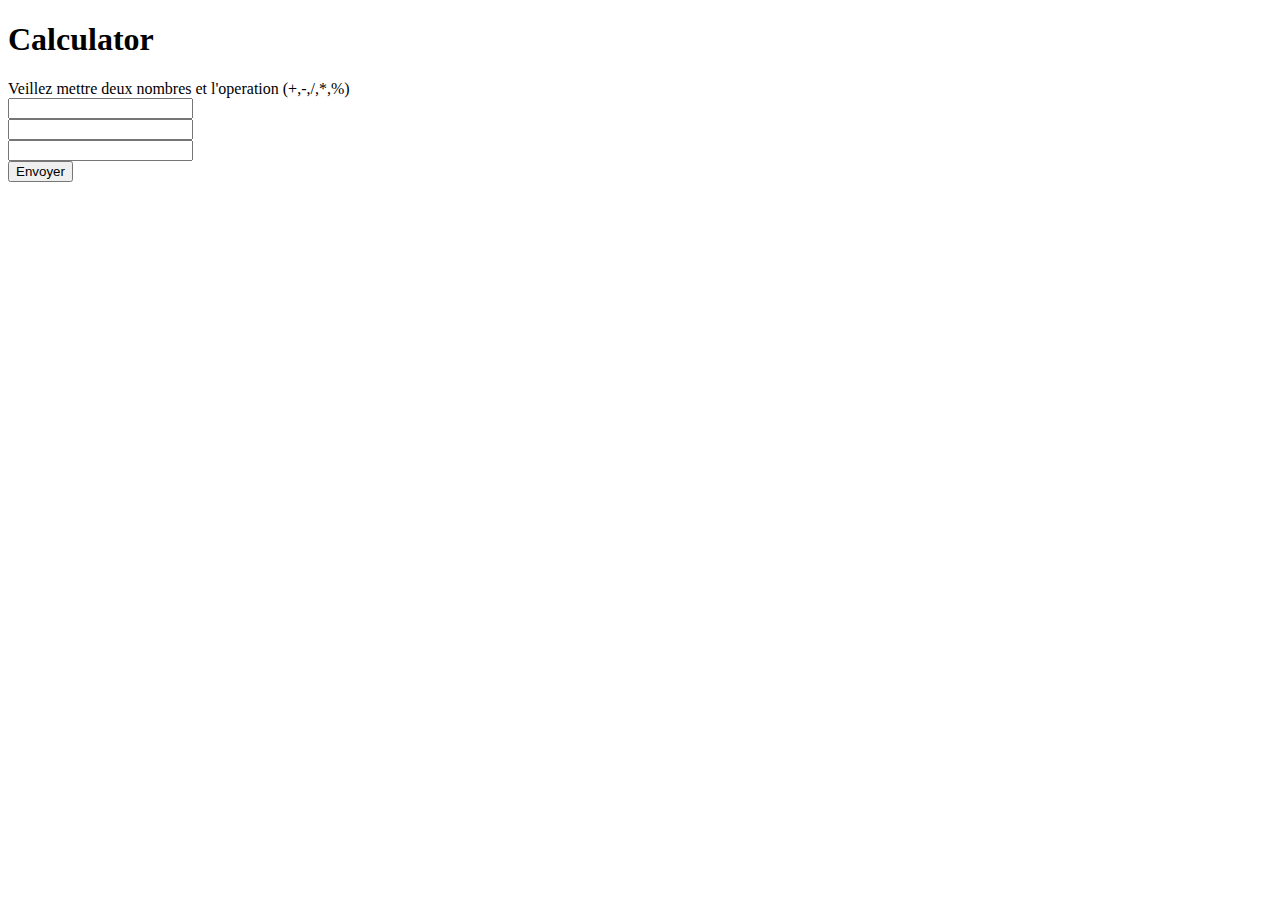
<file: src/main/resources/templates/Calculator/insert.html>
<!DOCTYPE html>
<html lang="en">
<head>
    <meta charset="UTF-8">
    <title>Title</title>
</head>
<body>
<h1>Calculator</h1>
<div>Veillez mettre deux nombres et l'operation (+,-,/,*,%)</div>
<form th:action="@{/Calculator/insert}" method="post" th:object="${result}">
    <div></div>
    <input id="one" th:field="*{one}">
    </div>
    <div>
    <input id="operand" th:field="*{operand}">
    </div>
    <div>
    <input id="two" th:field="*{two}">
    </div>
    <button type="submit">Envoyer</button>
</form>

</body>
</html>
</file>
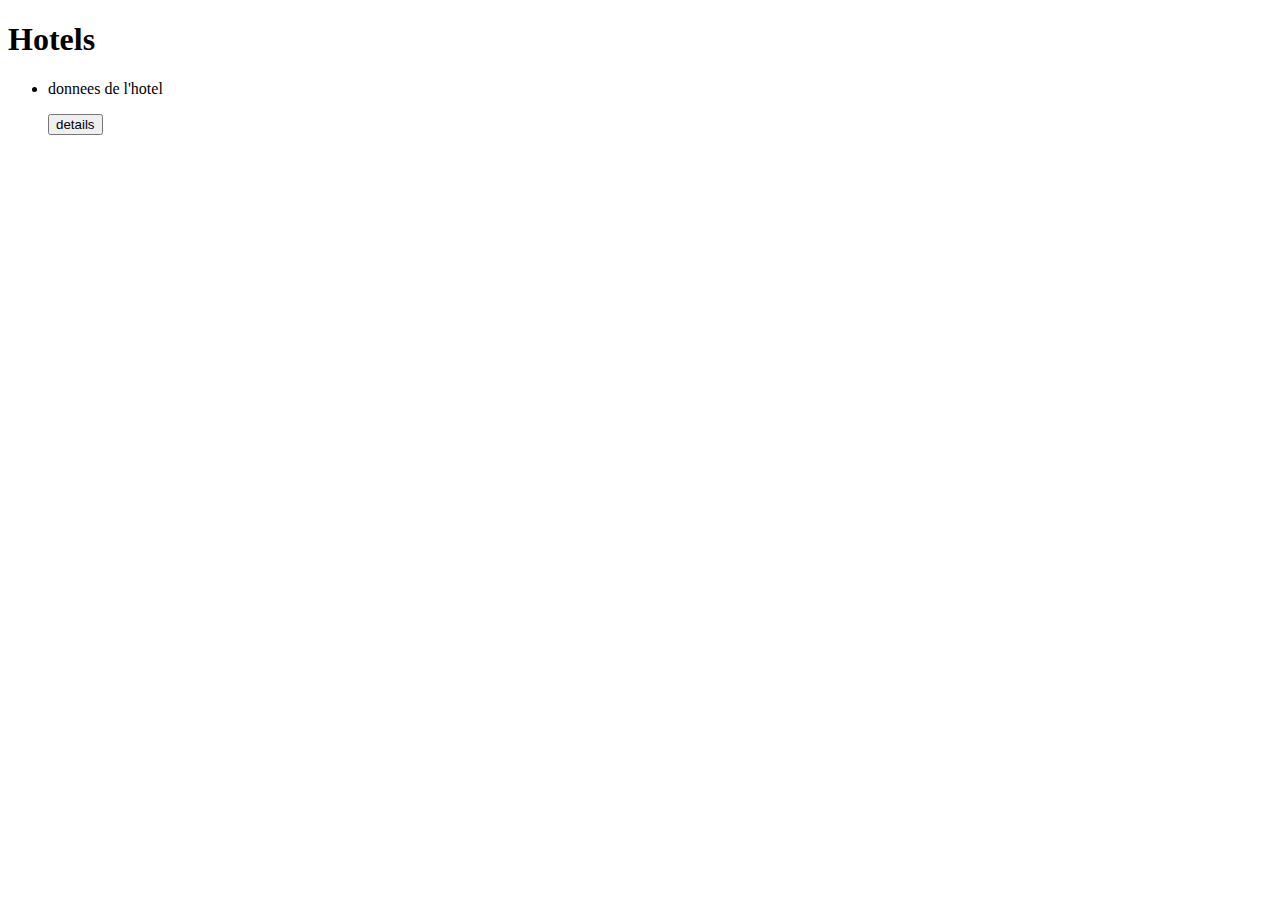
<file: src/main/resources/templates/hotel/all.html>
<!DOCTYPE html>
<html lang="en">
<head>
    <meta charset="UTF-8">
    <title>Title</title>
</head>
<body>
<h1>
    Hotels
</h1>


<ul>
    <li th:each="hotel: ${hotels}" th:object="${hotel}">
        <p th:text="|ID : *{id},
                         Nom: *{name},
                         nombre d''etoiles: *{starNumber},
                         Nom du receptionniste: *{receptionName},
                         Adresse: *{address}|">
            donnees de l'hotel </p>
        <a th:href="@{/hotel/{num}(num=*{id})}">
            <button>details</button>
        </a>
    </li>
</ul>
</body>
</html>
</file>
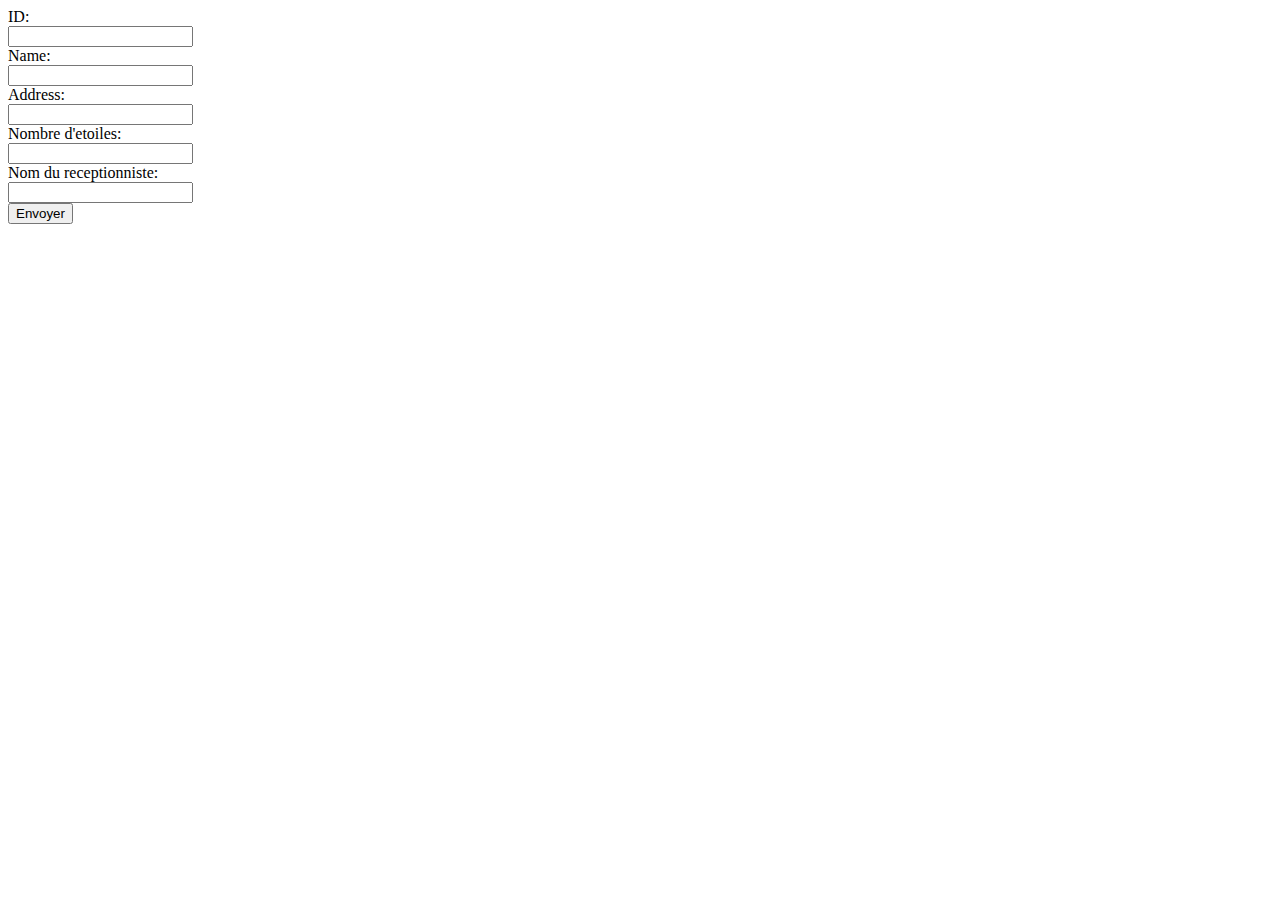
<file: src/main/resources/templates/hotel/new.html>
<!DOCTYPE html>
<html lang="en">
<head>
    <meta charset="UTF-8">
    <title>Title</title>
</head>
<body>

    <form th:action="@{/hotel/new}" method="post" th:object ="${hotel}">
        <div>
            <label for ="">ID:</label><br/>
            <input type="number" class="form-control" id="id-num" th:field="*{id}">
            <span th:if ="${#fields.hasErrors('id')}" th:errors="*{id}"></span>
        </div>

        <div>
            <label for ="">Name:</label><br/>
            <input type="text" id="hotel-name" th:field="*{name}">
        </div>

        <div>
            <label for ="">Address: </label><br/>
            <input type="text" id="hotel-address" th:field="*{address}">
        </div>

        <div>
            <label for ="">Nombre d'etoiles: </label><br/>
            <input type="text" id="hotel-stars" th:field="*{starNumber}">
        </div>

        <div>
            <label for ="">Nom du receptionniste: </label><br/>
            <input type="text" id="hotel-reception" th:field="*{receptionName}">
        </div>

        <button type="submit">Envoyer</button>

    </form>

</body>
</html>
</file>
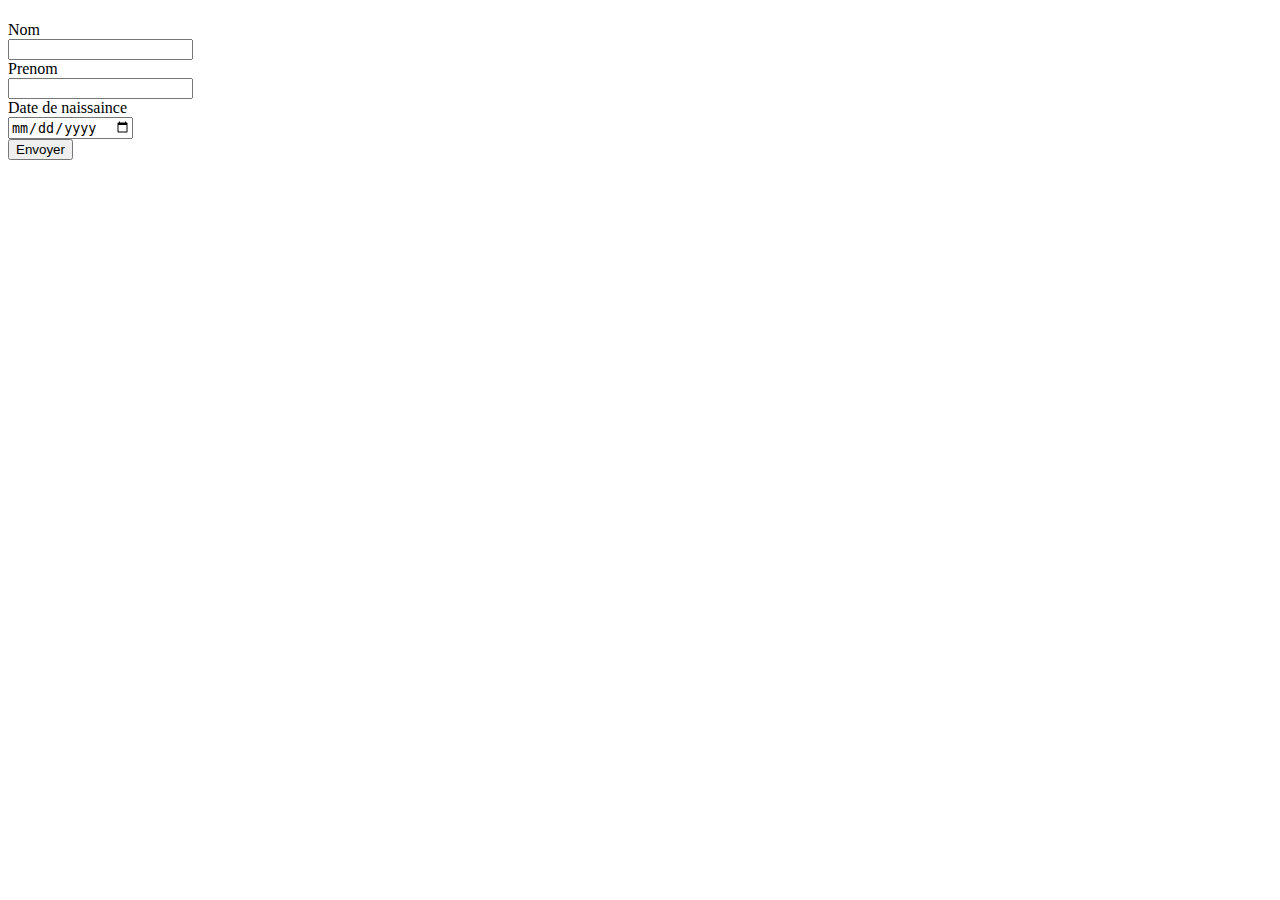
<file: src/main/resources/templates/person/add.html>
<!DOCTYPE html>
<html lang="en">
<head>
    <meta charset="UTF-8">
    <title>Title</title>
</head>
<body>
<h1></h1>
<form th:action="@{/person/add}" method="post" th:object="${person}">
    <div>
        <label for="">Nom</label></br>
        <input type="text" class="form-control" th:field="*{lastName}">
        <span th:if="${#fields.hasErrors('lastName')}" th:errors="*{lastName}"></span>
    </div>

    <div>
        <label for="">Prenom</label></br>
        <input type="text" class="form-control" th:field="*{firstName}">
        <span th:if="${#fields.hasErrors('firstName')}" th:errors="*{firstName}"></span>
    </div>

    <div>
        <label for="">Date de naissaince</label></br>
        <input type="date" class="form-control" th:field="*{birthdate}">
        <span th:if="${#fields.hasErrors('birthdate')}" th:errors="*{birthdate}"></span>
    </div>

    <button type="submit">Envoyer</button>

</form>

</body>
</html>
</file>
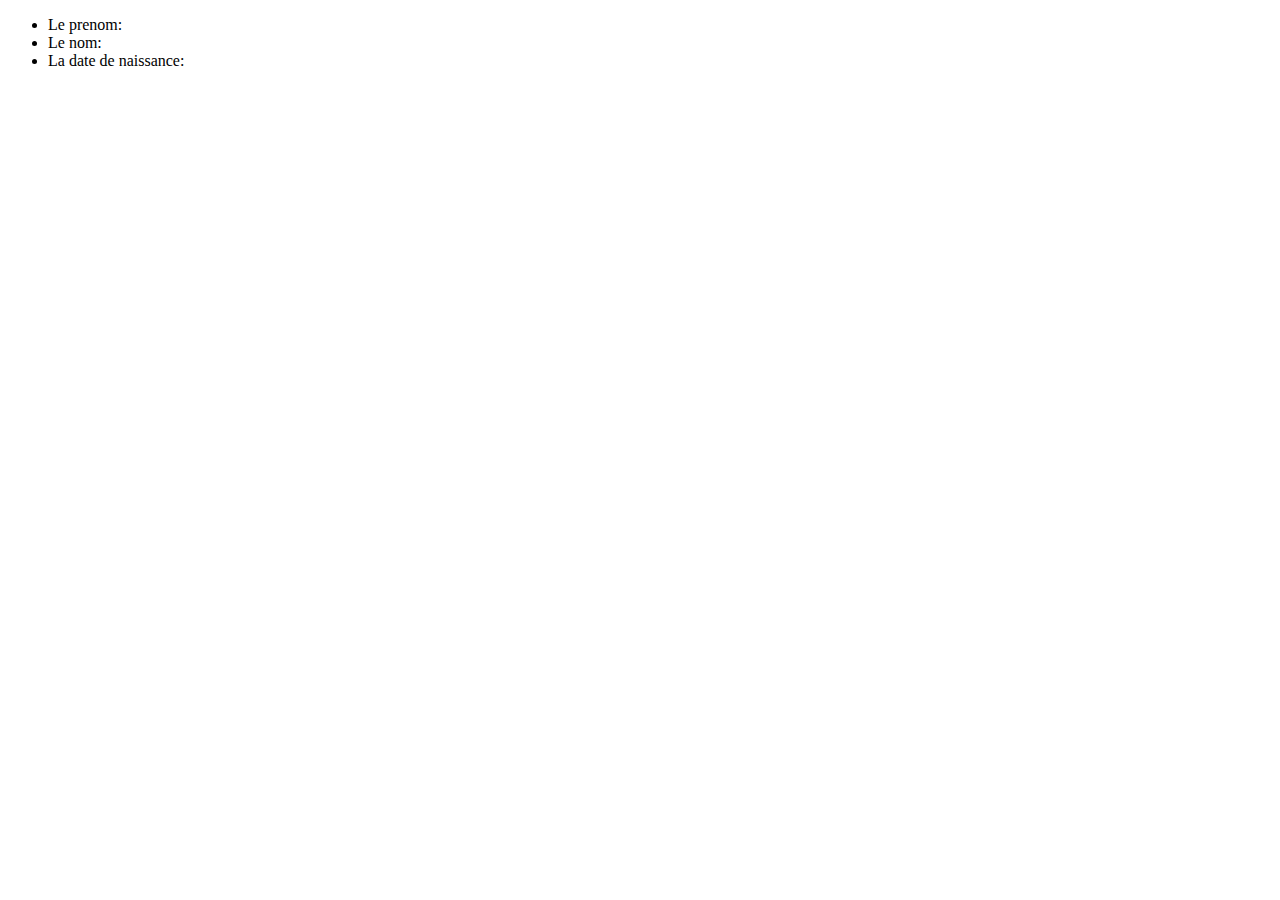
<file: src/main/resources/templates/person/show.html>
<!DOCTYPE html>
<html lang="en">
<head>
    <meta charset="UTF-8">
    <title>Title</title>
</head>
<body>

    <ul th:object="${person}">
        <li th:text="*{firstName}">Le prenom: </li>
        <li th:text="*{lastName}">Le nom: </li>
        <li th:if="*{birthdate}" th:text="*{birthdate}">La date de naissance: </li>
    </ul>

</body>
</html>
</file>
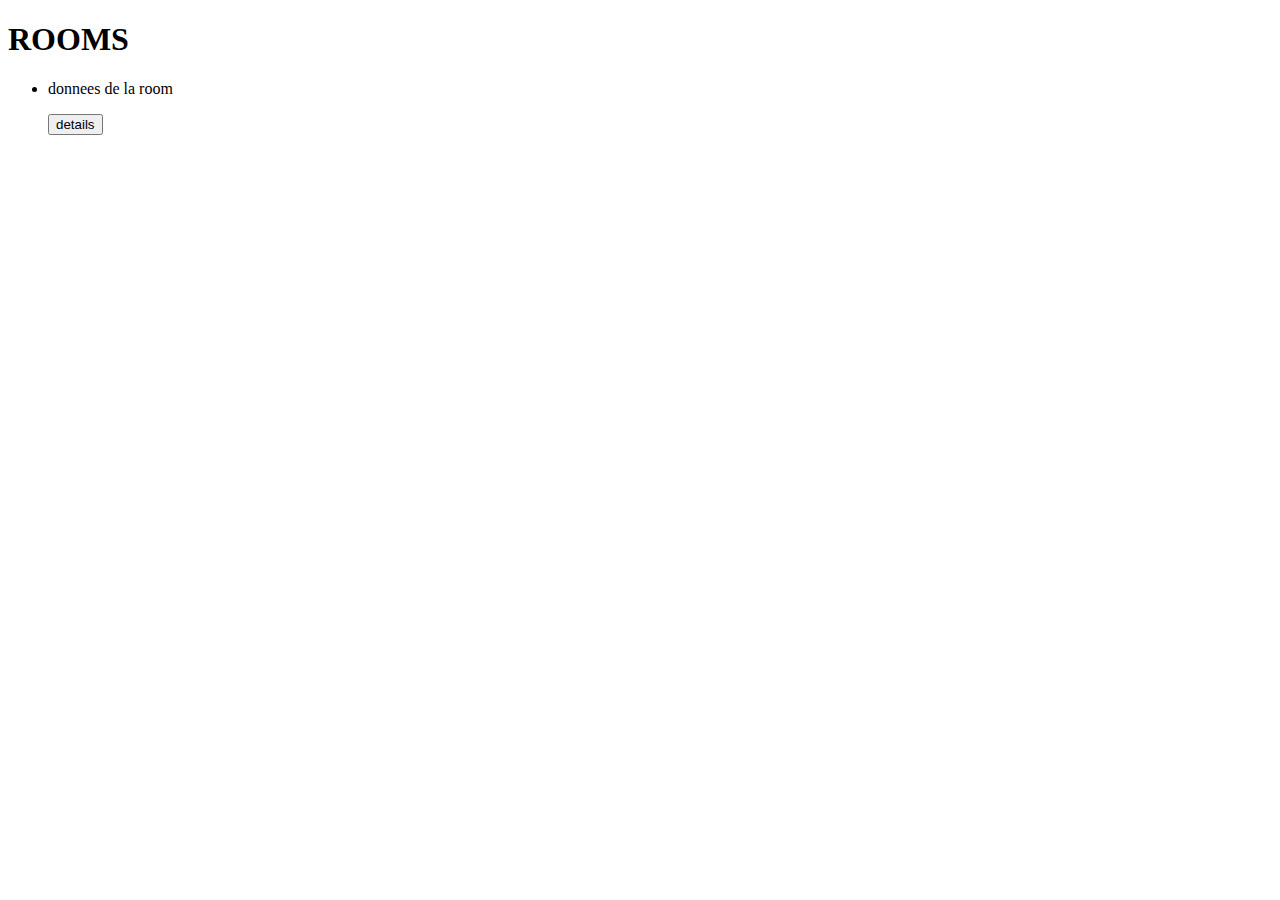
<file: src/main/resources/templates/room/all.html>
<!DOCTYPE html>
<html lang="en">
<head>
    <meta charset="UTF-8">
    <title>Title</title>
</head>
<body>
<h1>
    ROOMS
</h1>


<ul>
    <li th:each="room: ${rooms}" th:object="${room}">
        <p th:text="|numero : *{numRoom},
                         lits simples: *{nbrSimpleBed},
                         lits doubles: *{nbrDoubleBed}|">
            donnees de la room </p>
        <a th:href="@{/room/{num}(num=*{numRoom})}">
            <button>details</button>
        </a>
    </li>
</ul>
</body>
</html>
</file>
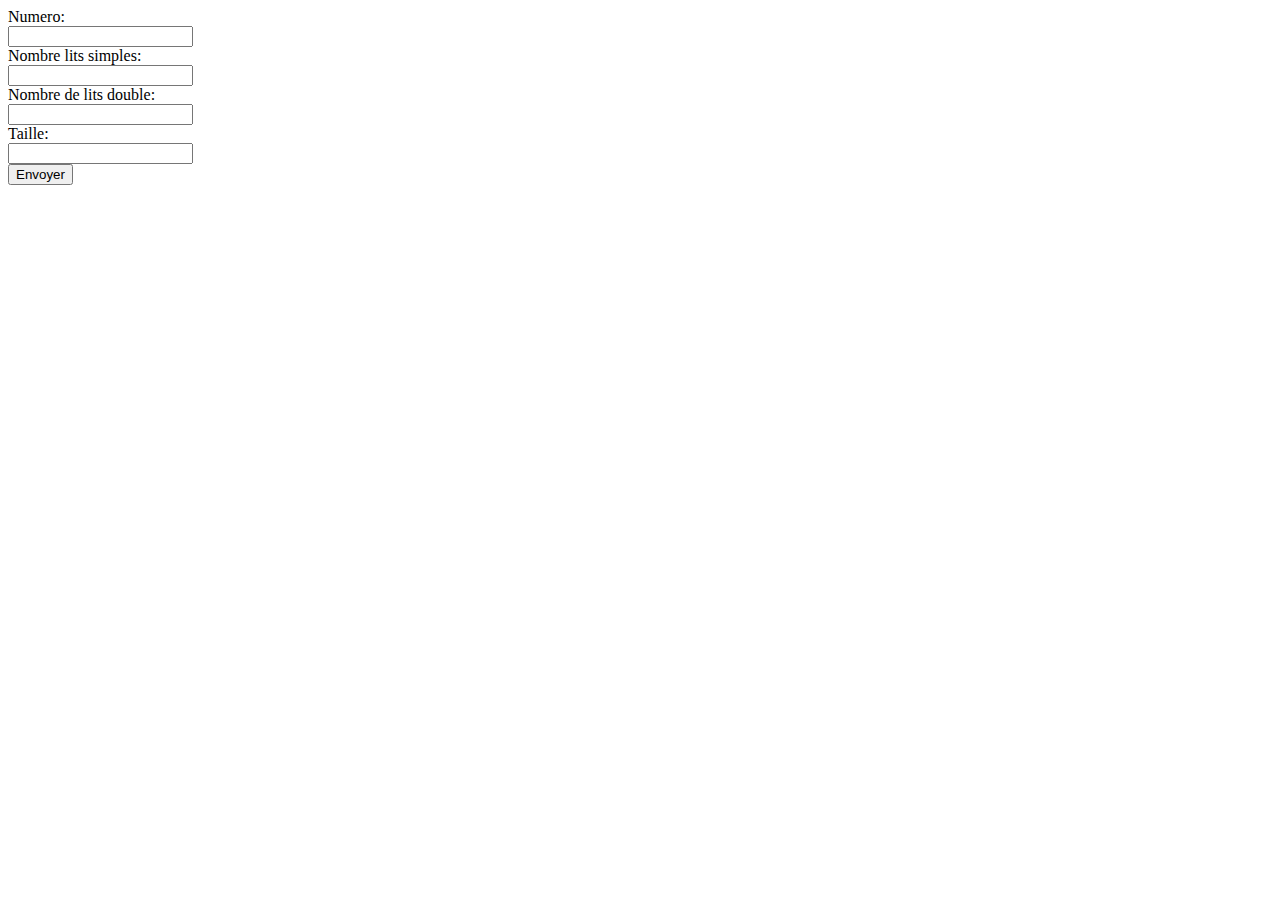
<file: src/main/resources/templates/room/insert.html>
<!DOCTYPE html>
<html lang="en">
<head>
    <meta charset="UTF-8">
    <title>Title</title>
</head>
<body>
  <form th:action="@{/room/add}" method="post" th:object="${room}">
      <div>
        <label for ="">Numero:</label><br/>
        <input type="number" id="in-num" th:field="*{numRoom}">
      </div>

    <div>
      <label for ="">Nombre lits simples:</label><br/>
      <input type="text" id="in-bed-simple" th:field="*{nbrSimpleBed}">
    </div>

    <div>
      <label for ="">Nombre de lits double:</label><br/>
      <input type="text" id="in-bed-double" th:field="*{nbrDoubleBed}">
    </div>

    <div>
      <label for ="">Taille:</label><br/>
      <input type="text" id="size" th:field="*{size}">
    </div>

      <button type="submit">Envoyer</button>

  </form>

</body>
</html>
</file>
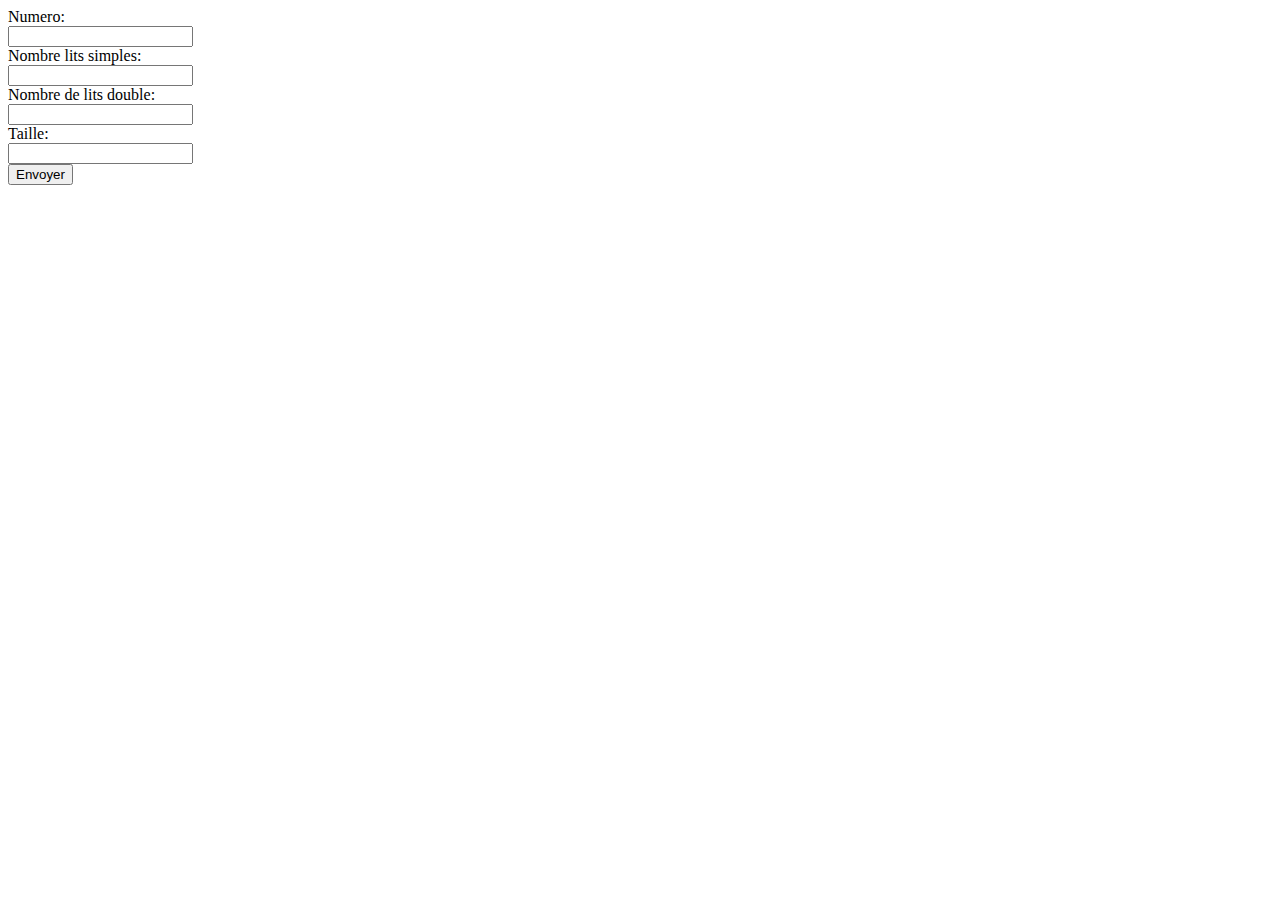
<file: src/main/resources/templates/room/update.html>
<!DOCTYPE html>
<html lang="en">
<head>
    <meta charset="UTF-8">
    <title>Title</title>
</head>
<body>
  <form th:action="@{/room/update/{num}(num=${room.numRoom})}" method="post" th:object="${room}">
      <div>
        <label for ="">Numero:</label><br/>
        <input type="number" id="in-num" th:field="*{numRoom}">
      </div>

    <div>
      <label for ="">Nombre lits simples:</label><br/>
      <input type="text" id="in-bed-simple" th:field="*{nbrSimpleBed}">
    </div>

    <div>
      <label for ="">Nombre de lits double:</label><br/>
      <input type="text" id="in-bed-double" th:field="*{nbrDoubleBed}">
    </div>

    <div>
      <label for ="">Taille:</label><br/>
      <input type="text" id="size" th:field="*{size}">
    </div>

      <button type="submit">Envoyer</button>

  </form>

</body>
</html>
</file>
